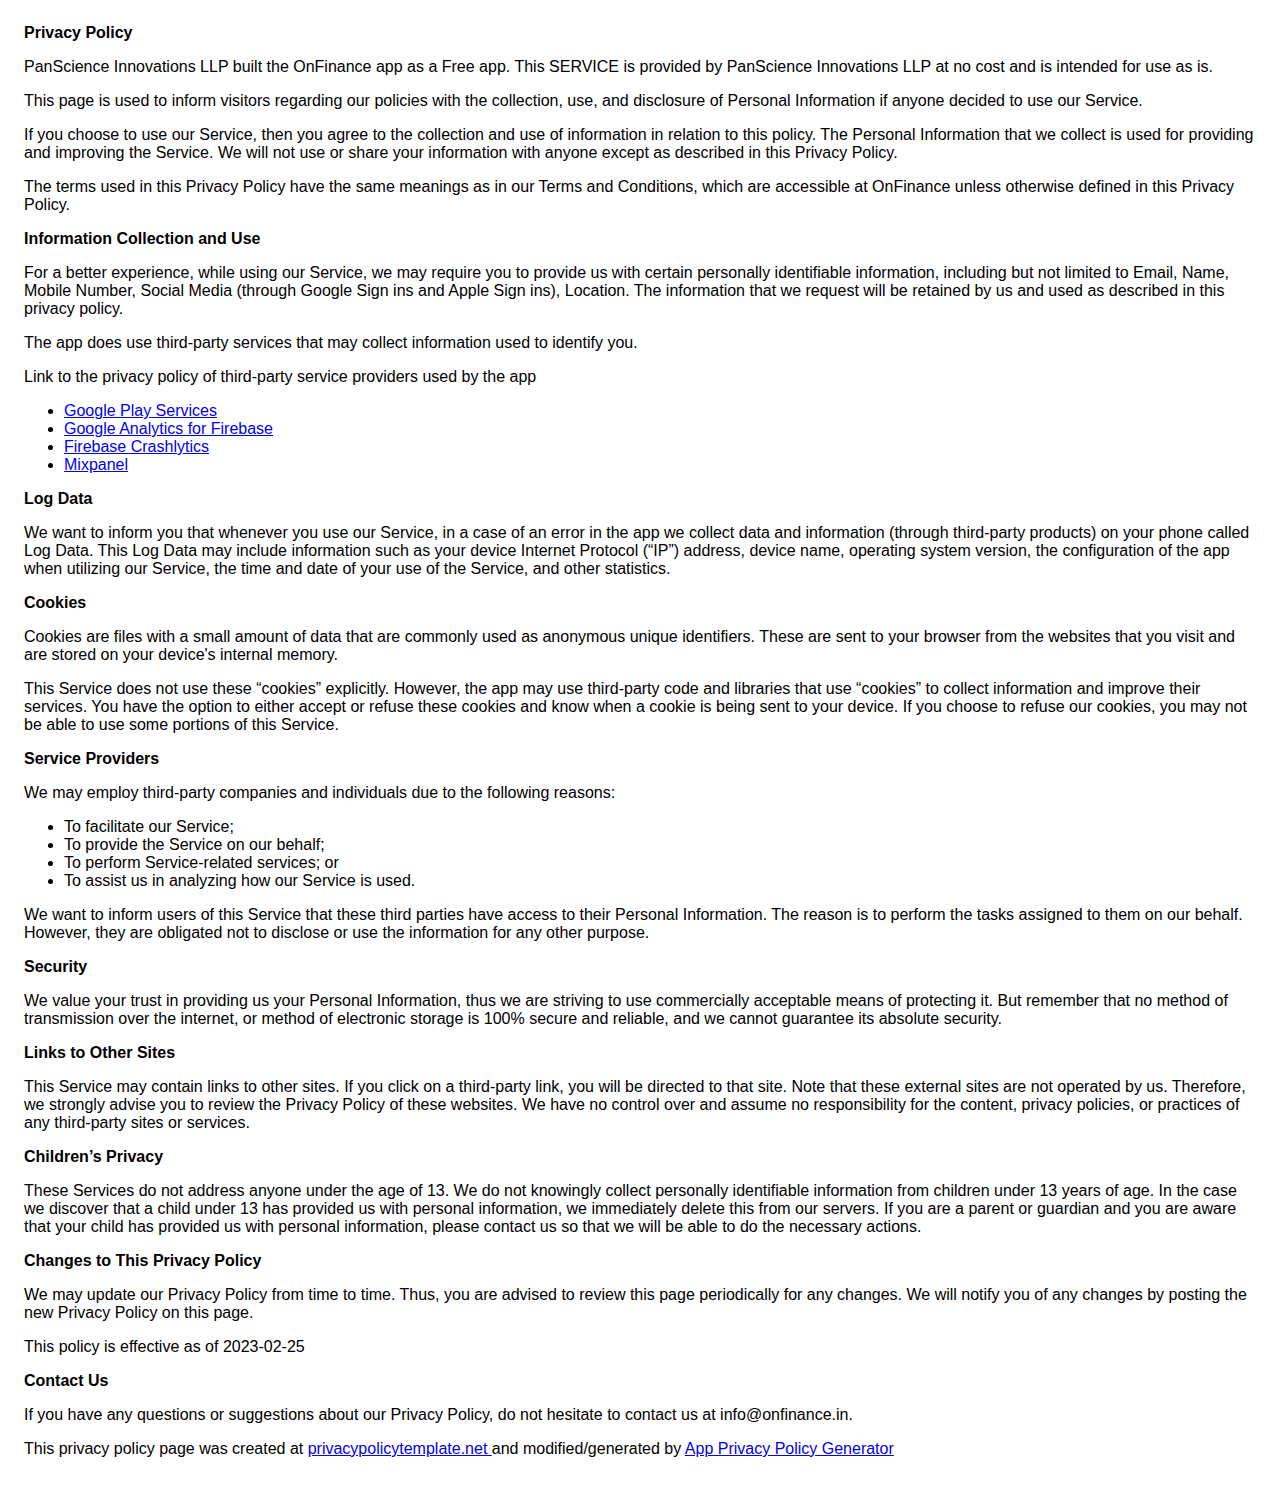
<file: privacy.html>
<!DOCTYPE html>
    <html>
    <head>
      <meta charset='utf-8'>
      <meta name='viewport' content='width=device-width'>
      <title>Privacy Policy</title>
      <style> body { font-family: 'Helvetica Neue', Helvetica, Arial, sans-serif; padding:1em; } </style>
    </head>
    <body>
    <strong>Privacy Policy</strong> <p>
                  PanScience Innovations LLP built the OnFinance app as
                  a Free app. This SERVICE is provided by
                  PanScience Innovations LLP at no cost and is intended for use as
                  is.
                </p> <p>
                  This page is used to inform visitors regarding our
                  policies with the collection, use, and disclosure of Personal
                  Information if anyone decided to use our Service.
                </p> <p>
                  If you choose to use our Service, then you agree to
                  the collection and use of information in relation to this
                  policy. The Personal Information that we collect is
                  used for providing and improving the Service. We will not use or share your information with
                  anyone except as described in this Privacy Policy.
                </p> <p>
                  The terms used in this Privacy Policy have the same meanings
                  as in our Terms and Conditions, which are accessible at
                  OnFinance unless otherwise defined in this Privacy Policy.
                </p> <p><strong>Information Collection and Use</strong></p> <p>
                  For a better experience, while using our Service, we
                  may require you to provide us with certain personally
                  identifiable information, including but not limited to Email, Name, Mobile Number, Social Media (through Google Sign ins and Apple Sign ins), Location. The information that
                  we request will be retained by us and used as described in this privacy policy.
                </p> <div><p>
                    The app does use third-party services that may collect
                    information used to identify you.
                  </p> <p>
                    Link to the privacy policy of third-party service providers used
                    by the app
                  </p> <ul><li><a href="https://www.google.com/policies/privacy/" target="_blank" rel="noopener noreferrer">Google Play Services</a></li><!----><li><a href="https://firebase.google.com/policies/analytics" target="_blank" rel="noopener noreferrer">Google Analytics for Firebase</a></li><li><a href="https://firebase.google.com/support/privacy/" target="_blank" rel="noopener noreferrer">Firebase Crashlytics</a></li><!----><!----><!----><!----><!----><!----><!----><!----><!----><!----><!----><!----><!----><!----><!----><!----><!----><!----><!----><!----><!----><!----><li><a href="https://mixpanel.com/legal/privacy-policy/" target="_blank" rel="noopener noreferrer">Mixpanel</a></li><!----></ul></div> <p><strong>Log Data</strong></p> <p>
                  We want to inform you that whenever you
                  use our Service, in a case of an error in the app
                  we collect data and information (through third-party
                  products) on your phone called Log Data. This Log Data may
                  include information such as your device Internet Protocol
                  (“IP”) address, device name, operating system version, the
                  configuration of the app when utilizing our Service,
                  the time and date of your use of the Service, and other
                  statistics.
                </p> <p><strong>Cookies</strong></p> <p>
                  Cookies are files with a small amount of data that are
                  commonly used as anonymous unique identifiers. These are sent
                  to your browser from the websites that you visit and are
                  stored on your device's internal memory.
                </p> <p>
                  This Service does not use these “cookies” explicitly. However,
                  the app may use third-party code and libraries that use
                  “cookies” to collect information and improve their services.
                  You have the option to either accept or refuse these cookies
                  and know when a cookie is being sent to your device. If you
                  choose to refuse our cookies, you may not be able to use some
                  portions of this Service.
                </p> <p><strong>Service Providers</strong></p> <p>
                  We may employ third-party companies and
                  individuals due to the following reasons:
                </p> <ul><li>To facilitate our Service;</li> <li>To provide the Service on our behalf;</li> <li>To perform Service-related services; or</li> <li>To assist us in analyzing how our Service is used.</li></ul> <p>
                  We want to inform users of this Service
                  that these third parties have access to their Personal
                  Information. The reason is to perform the tasks assigned to
                  them on our behalf. However, they are obligated not to
                  disclose or use the information for any other purpose.
                </p> <p><strong>Security</strong></p> <p>
                  We value your trust in providing us your
                  Personal Information, thus we are striving to use commercially
                  acceptable means of protecting it. But remember that no method
                  of transmission over the internet, or method of electronic
                  storage is 100% secure and reliable, and we cannot
                  guarantee its absolute security.
                </p> <p><strong>Links to Other Sites</strong></p> <p>
                  This Service may contain links to other sites. If you click on
                  a third-party link, you will be directed to that site. Note
                  that these external sites are not operated by us.
                  Therefore, we strongly advise you to review the
                  Privacy Policy of these websites. We have
                  no control over and assume no responsibility for the content,
                  privacy policies, or practices of any third-party sites or
                  services.
                </p> <p><strong>Children’s Privacy</strong></p> <div><p>
                    These Services do not address anyone under the age of 13.
                    We do not knowingly collect personally
                    identifiable information from children under 13 years of age. In the case
                    we discover that a child under 13 has provided
                    us with personal information, we immediately
                    delete this from our servers. If you are a parent or guardian
                    and you are aware that your child has provided us with
                    personal information, please contact us so that
                    we will be able to do the necessary actions.
                  </p></div> <!----> <p><strong>Changes to This Privacy Policy</strong></p> <p>
                  We may update our Privacy Policy from
                  time to time. Thus, you are advised to review this page
                  periodically for any changes. We will
                  notify you of any changes by posting the new Privacy Policy on
                  this page.
                </p> <p>This policy is effective as of 2023-02-25</p> <p><strong>Contact Us</strong></p> <p>
                  If you have any questions or suggestions about our
                  Privacy Policy, do not hesitate to contact us at info@onfinance.in.
                </p> <p>This privacy policy page was created at <a href="https://privacypolicytemplate.net" target="_blank" rel="noopener noreferrer">privacypolicytemplate.net </a>and modified/generated by <a href="https://app-privacy-policy-generator.nisrulz.com/" target="_blank" rel="noopener noreferrer">App Privacy Policy Generator</a></p>
    </body>
    </html>
</file>
